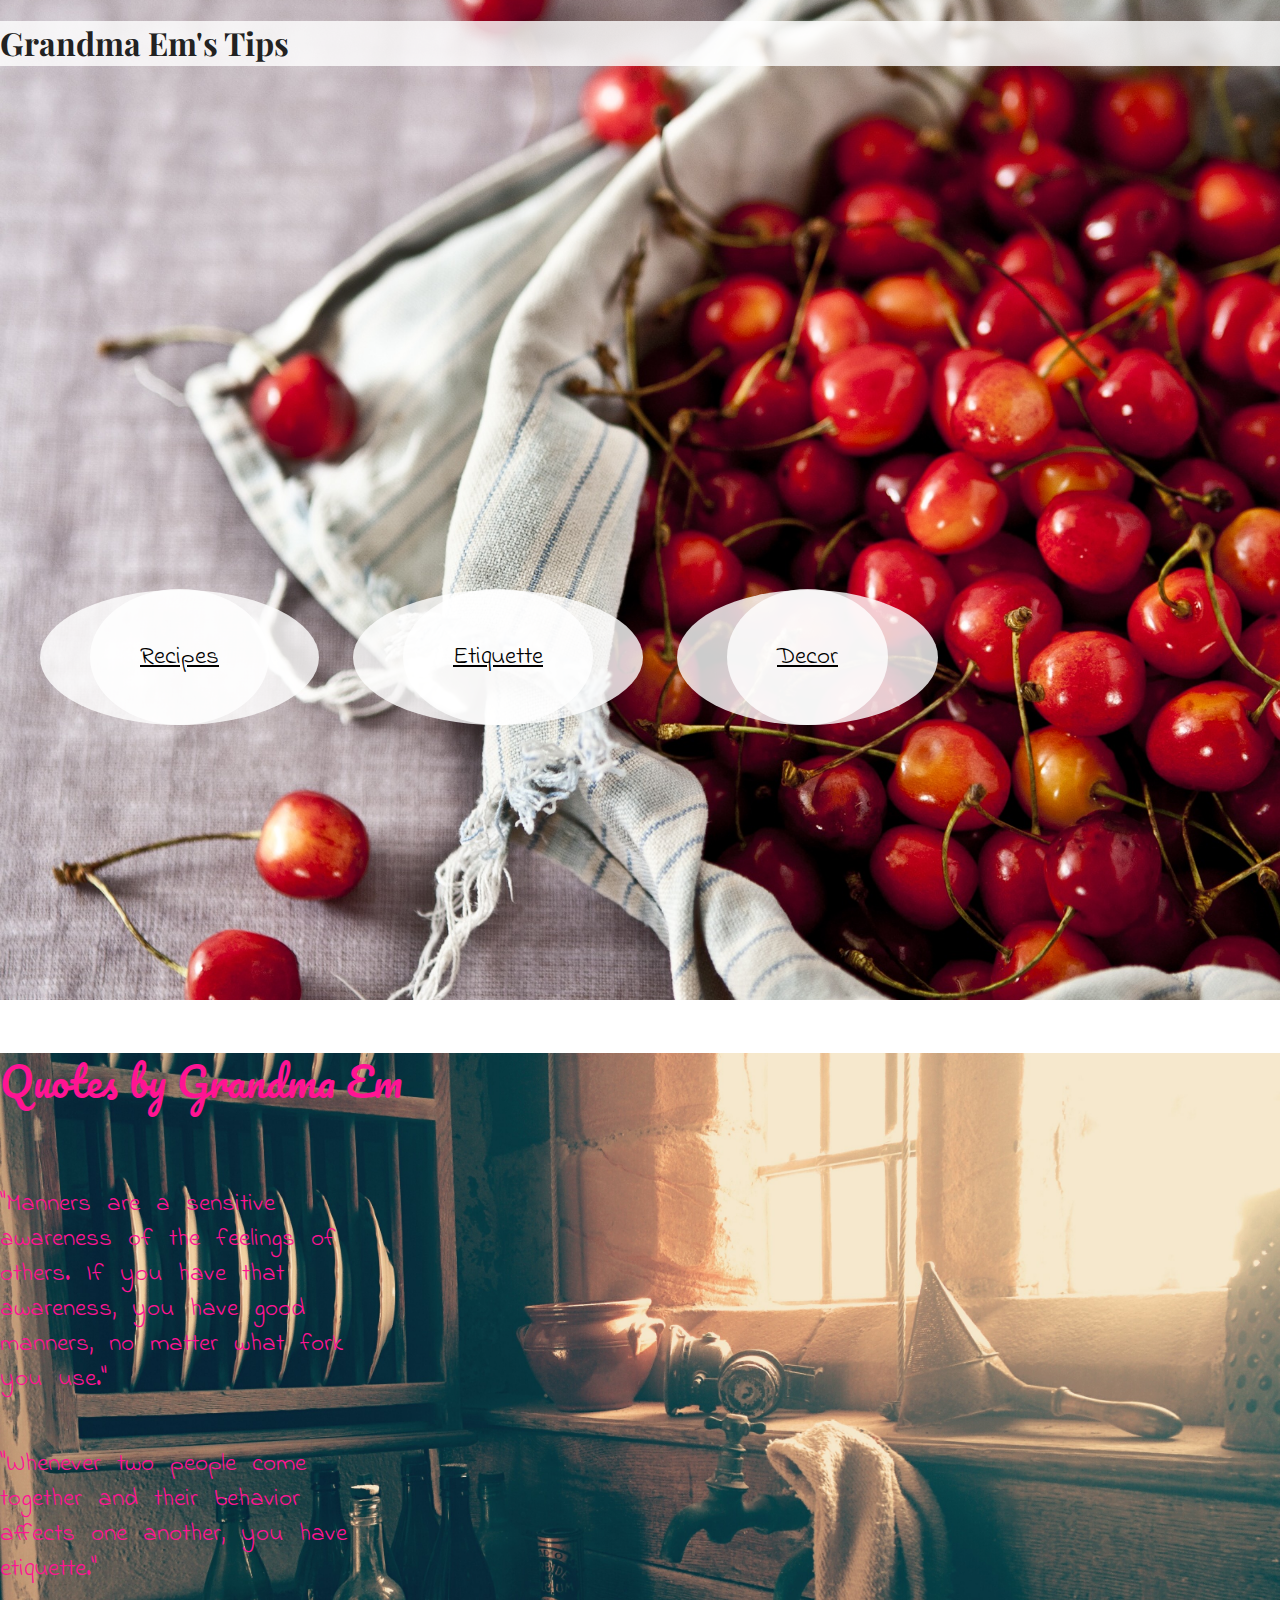
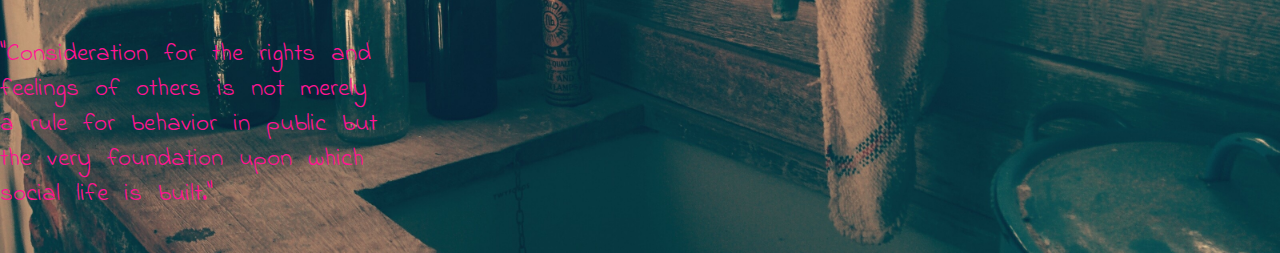
<file: index.html>
<!doctype html>
<html class="no-js" lang="">
<head>
    <meta charset="utf-8">
    <meta http-equiv="X-UA-Compatible" content="IE=edge">
    <title></title>
    <meta name="description" content="">
    <meta name="viewport" content="width=device-width, initial-scale=1">

    <link rel="apple-touch-icon" href="apple-touch-icon.png">
    <!-- Place favicon.ico in the root directory -->

    <link rel="stylesheet" href="css/normalize.css">
    <link rel="stylesheet" href="css/main.css">
    <script src="js/vendor/modernizr-2.8.3.min.js"></script>
</head>
<body>
    <!--[if lt IE 8]>
        <p class="browserupgrade">You are using an <strong>outdated</strong> browser. Please <a href="http://browsehappy.com/">upgrade your browser</a> to improve your experience.</p>
        <![endif]-->

        <link href='https://fonts.googleapis.com/css?family=Playfair+Display:400,700|Indie+Flower|Pacifico' rel='stylesheet' type='text/css'>       

        <!-- Add your site or application content here -->

        <body>

           <header>
               <section class="clearfix banner"> 
                  <h1>Grandma Em's Tips</h1>
                <ul id="nav_overimg">
                    <li><a class="button" href= "recipes.html">Recipes</a></li>
                    <li><a class="button" href= "ettiquette.html">Etiquette</a></li>
                    <li><a class="button" href= "decor.html">Decor</a></li>
                </ul> 
            </section>      
        </header>       




        <div class="quotes">
            <h4>Quotes by Grandma Em</h4>
            <div class="p1"> 
                <p>"Manners are a sensitive awareness of the feelings of others. If you have that awareness, you have good manners, no matter what fork you use."</p>
            </div>
            <div class="p2"> 
                <p>"Whenever two people come together and their behavior affects one another, you have etiquette."</p>
            </div>
            <div class="p3"> 
                <p>"Consideration for the rights and feelings of others is not merely a rule for behavior in public but the very foundation upon which social life is built."</p>
            </div> 
        </div>
            




        <script src="//ajax.googleapis.com/ajax/libs/jquery/1.11.2/jquery.min.js"></script>
        <script>window.jQuery || document.write('<script src="js/vendor/jquery-1.11.2.min.js"><\/script>')</script>
        <script src="js/plugins.js"></script>
        <script src="js/main.js"></script>

        <!-- Google Analytics: change UA-XXXXX-X to be your site's ID. -->
        <script>
            (function(b,o,i,l,e,r){b.GoogleAnalyticsObject=l;b[l]||(b[l]=
                function(){(b[l].q=b[l].q||[]).push(arguments)});b[l].l=+new Date;
            e=o.createElement(i);r=o.getElementsByTagName(i)[0];
            e.src='//www.google-analytics.com/analytics.js';
            r.parentNode.insertBefore(e,r)}(window,document,'script','ga'));
            ga('create','UA-XXXXX-X','auto');ga('send','pageview');
        </script>
    </body>
    </html>
</file>
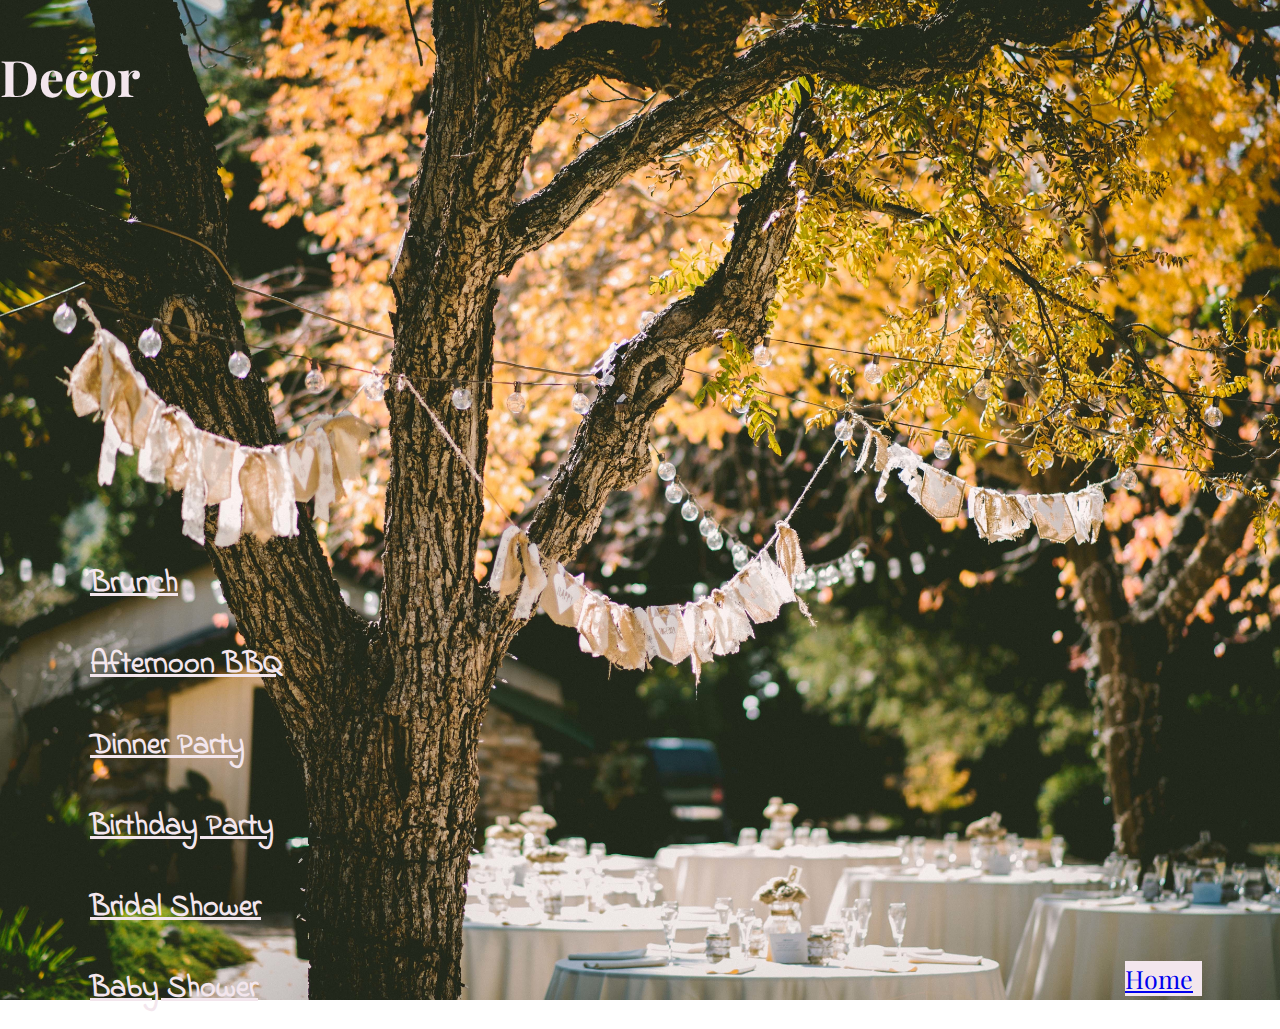
<file: decor.html>
<!doctype html>
<html class="no-js" lang="">
    <head>
        <meta charset="utf-8">
        <meta http-equiv="X-UA-Compatible" content="IE=edge">
        <title></title>
        <meta name="description" content="">
        <meta name="viewport" content="width=device-width, initial-scale=1">

        <link rel="apple-touch-icon" href="apple-touch-icon.png">
        <!-- Place favicon.ico in the root directory -->

        <link rel="stylesheet" href="css/normalize.css">
        <link rel="stylesheet" href="css/main.css">
        <script src="js/vendor/modernizr-2.8.3.min.js"></script>
    </head>
    <body>

 
 <link href='https://fonts.googleapis.com/css?family=Playfair+Display:400,700|Indie+Flower|Pacifico' rel='stylesheet' type='text/css'>    

<section class="clearifx decor">
	<h2>Decor</h2>

<div>
 <ul id="recipe_options" clearfix="clearfix">
	 <li><strong><a class="decor_line" href="">Brunch</a></strong></li>
	 <li><strong><a class="decor_line" href="">Afternoon BBQ</a></strong></li>
	 <li><strong><a class="decor_line" href="">Dinner Party</a></strong></li>
	 <li><strong><a class="decor_line" href="">Birthday Party</a></strong></li>
	 <li><strong><a class="decor_line" href="">Bridal Shower</a></strong></li>
	 <li><strong><a class="decor_line" href="">Baby Shower</a></strong></li>
  </ul>
</div>

<footer class="e_footer">
  <a href="index.html">Home</a>	
</footer>  
</section> 


   <script src="//ajax.googleapis.com/ajax/libs/jquery/1.11.2/jquery.min.js"></script>
        <script>window.jQuery || document.write('<script src="js/vendor/jquery-1.11.2.min.js"><\/script>')</script>
        <script src="js/plugins.js"></script>
        <script src="js/main.js"></script>

        <!-- Google Analytics: change UA-XXXXX-X to be your site's ID. -->
        <script>
            (function(b,o,i,l,e,r){b.GoogleAnalyticsObject=l;b[l]||(b[l]=
            function(){(b[l].q=b[l].q||[]).push(arguments)});b[l].l=+new Date;
            e=o.createElement(i);r=o.getElementsByTagName(i)[0];
            e.src='//www.google-analytics.com/analytics.js';
            r.parentNode.insertBefore(e,r)}(window,document,'script','ga'));
            ga('create','UA-XXXXX-X','auto');ga('send','pageview');
        </script>
    </body>
</html>
</file>
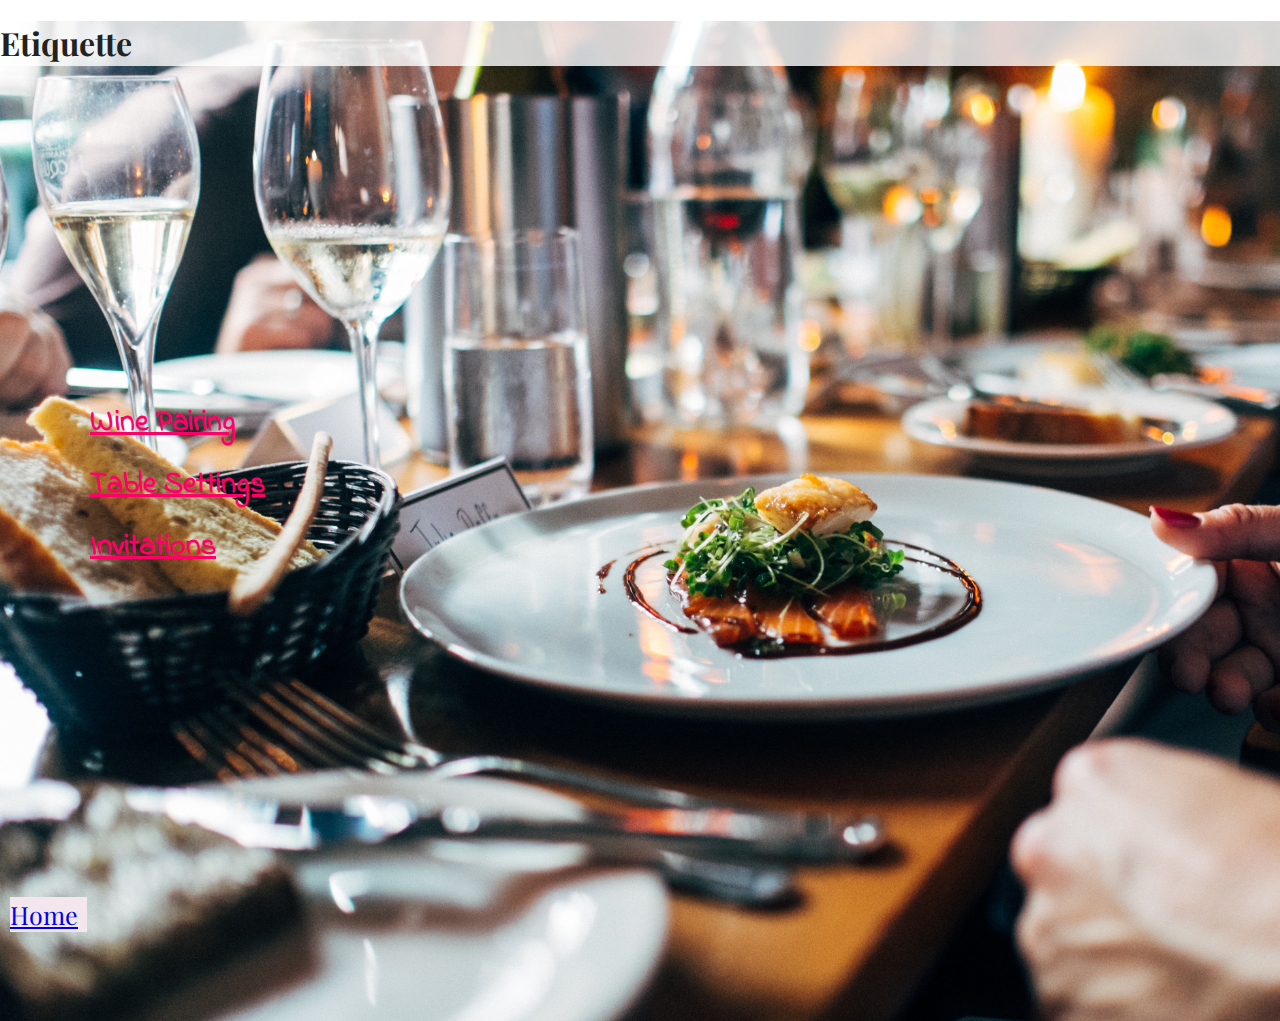
<file: ettiquette.html>
<!doctype html>
<html class="no-js" lang="">
    <head>
        <meta charset="utf-8">
        <meta http-equiv="X-UA-Compatible" content="IE=edge">
        <title></title>
        <meta name="description" content="">
        <meta name="viewport" content="width=device-width, initial-scale=1">

        <link rel="apple-touch-icon" href="apple-touch-icon.png">
        <!-- Place favicon.ico in the root directory -->

        <link rel="stylesheet" href="css/normalize.css">
        <link rel="stylesheet" href="css/main.css">
        <script src="js/vendor/modernizr-2.8.3.min.js"></script>
    </head>
    <body>
        <!--[if lt IE 8]>
            <p class="browserupgrade">You are using an <strong>outdated</strong> browser. Please <a href="http://browsehappy.com/">upgrade your browser</a> to improve your experience.</p>
        <![endif]-->

 <link href='https://fonts.googleapis.com/css?family=Playfair+Display:400,700|Indie+Flower|Pacifico' rel='stylesheet' type='text/css'>       

        <!-- Add your site or application content here -->


<section class="clearifx ettiquette">

<h1>Etiquette</h1>


<div class="ettiquette_list">
<ul id="ettiquette_list">
	<li><strong><a class="ettiquette_class" href="">Wine Pairing</a></strong></li>
	<li><strong><a class="ettiquette_class" href="">Table Settings</a></strong></li>
	<li><strong><a class="ettiquette_class" href="">Invitations</a></strong></li>
</ul>
</div>



<footer>
<a href="index.html">Home</a>
</footer>	
</section>



        <script src="//ajax.googleapis.com/ajax/libs/jquery/1.11.2/jquery.min.js"></script>
        <script>window.jQuery || document.write('<script src="js/vendor/jquery-1.11.2.min.js"><\/script>')</script>
        <script src="js/plugins.js"></script>
        <script src="js/main.js"></script>

        <!-- Google Analytics: change UA-XXXXX-X to be your site's ID. -->
        <script>
            (function(b,o,i,l,e,r){b.GoogleAnalyticsObject=l;b[l]||(b[l]=
            function(){(b[l].q=b[l].q||[]).push(arguments)});b[l].l=+new Date;
            e=o.createElement(i);r=o.getElementsByTagName(i)[0];
            e.src='//www.google-analytics.com/analytics.js';
            r.parentNode.insertBefore(e,r)}(window,document,'script','ga'));
            ga('create','UA-XXXXX-X','auto');ga('send','pageview');
        </script>
    </body>
</html>
</file>
<file: css/main.css>
/*! HTML5 Boilerplate v5.0.0 | MIT License | http://h5bp.com/ */

/*
 * What follows is the result of much research on cross-browser styling.
 * Credit left inline and big thanks to Nicolas Gallagher, Jonathan Neal,
 * Kroc Camen, and the H5BP dev community and team.
 */

/* ==========================================================================
   Base styles: opinionated defaults
   ========================================================================== */

html {
    color: #222;
    font-size: 1em;
    line-height: 1.4;
}

/*
 * Remove text-shadow in selection highlight:
 * https://twitter.com/miketaylr/status/12228805301
 *
 * These selection rule sets have to be separate.
 * Customize the background color to match your design.
 */

::-moz-selection {
    background: #b3d4fc;
    text-shadow: none;
}

::selection {
    background: #b3d4fc;
    text-shadow: none;
}

/*
 * A better looking default horizontal rule
 */

hr {
    display: block;
    height: 1px;
    border: 0;
    border-top: 1px solid #ccc;
    margin: 1em 0;
    padding: 0;
}

/*
 * Remove the gap between audio, canvas, iframes,
 * images, videos and the bottom of their containers:
 * https://github.com/h5bp/html5-boilerplate/issues/440
 */

audio,
canvas,
iframe,
img,
svg,
video {
    vertical-align: middle;
}

/*
 * Remove default fieldset styles.
 */

fieldset {
    border: 0;
    margin: 0;
    padding: 0;
}

/*
 * Allow only vertical resizing of textareas.
 */

textarea {
    resize: vertical;
}

/* ==========================================================================
   Browser Upgrade Prompt
   ========================================================================== */

.browserupgrade {
    margin: 0.2em 0;
    background: #ccc;
    color: #000;
    padding: 0.2em 0;
}

/* ==========================================================================
   Author's custom styles
   ========================================================================== */

.banner{
    background-image: url("../img/homeimg1.jpeg");
    background-position: center center;
    background-repeat: no-repeat;
    background-size: cover;
    height:1000px;
    bottom-margin:10px;
}


h1{
    font-family: "Playfair Display", serif;
    font-weight: 700;
    font-style: bold;
    background-color: rgba(255, 255, 255, .8);
    top:0px;
    width:100%;
}

h2{
    font-family: "Playfair Display", serif;
    font-weight: 700;
    font-style: bold;
    font-size: 50px;
    color:#f3e6ed;
    position: fixed;
}


h3{
    font-family:"Pacifico", cursive;
    font-weight: 400;
    font-style: normal;
}

#nav_overimg > li{
    display:inline;
    float:left;
    word-spacing: 50px;
    padding:50px;
    border-radius: 300%;
    background-color: rgba(255, 255, 255, .8);
    font-family: "Indie Flower", cursive;
    font-weight: 400;
    font-size:25px;
    color:black;
    font-style: normal;
    margin-top:2px;
    margin-right:34px;
    list-style-type:none; 
}

ul{
    position:relative;
    top:50%;
    transform: translateY(50%);
}

.button{
    word-spacing: 50px;
    padding:50px;
    border-radius: 300%;
    background-color: rgba(255, 255, 255, .8);
    font-family: "Indie Flower", cursive;
    font-weight: 400;
    font-size:25px;
    color:black;
    font-style: normal;
    list-style-type:none; 
}


.button:hover{
    color:#fef2f0;
    background: #FF1493;
}

.quotes{
    background-image: url("../img/homepageimg2.jpeg");
    background-position: center center;
    background-repeat: no-repeat;
    background-size:cover;
    height:800px;
}


p{
    font-family: "Indie Flower", cursive;
    font-weight:400;
    font-size: 25px;
    font-style:bold;
    word-spacing:10px;
    color:#FF1493;
    float:left;
}

.p1{
    width:30%;
}

.p2{
    width:30%;
    left:348px;
}

.p3{
    width:30%;
    left:688px;
}


h4{
   font-family:"Pacifico", cursive;
   font-weight: 400;
   font-size:40px;
   color: #FF1493;
   font-style: normal; 
}


.recipes{
    background-image: url("../img/recipespage.jpg");
    background-position: center center;
    background-repeat: no-repeat;
    background-size: cover;
    height:1000px;
}

#recipe_options{
    font-family: "Indie Flower", cursive;
    font-weight: 400;
    font-style: normal;
    font-size:30px;
    display:inline-block;
    list-style-type:none; 
    margin-top:300px;
    margin-left: 50px;
    word-spacing: 0px;
}

#ettiquette_list{
    font-family: "Indie Flower", cursive;
    font-weight: 400;
    font-style: normal;
    font-size:30px;
    display:inline-block;
    list-style-type:none; 
    margin-top:221px;
    margin-left: 50px;
    word-spacing: 0px;
}

.recipe{
    color:#f3e6ed;
}

.grayscale{
    -webkit-filter: grayscale(100%);
}

.decor_line{
    color:#f3e6ed;
    position:relative;
    left:450px;
    top:1px;
    line-height: 81px;
}

.decor_line:hover{
    color:#FF1493;
}

.animation{
/*    -webkit-animation: slide 10s;
*/
   transition: 10s;
    left: 0;
}

footer{
    font-family: "Playfair Display", serif;
    margin-top: 400px;
    color: #f3e6ed;
    font-size:25px;
    position:relative;
    top:-28px;
    left:10px;
    background:#f3e6ed; 
    width:6%;

}

.e_footer{
    position:relative;
    top:-255px;
    left:1125px;
}

.decor{
    background-image: url("../img/decor.jpeg");
    background-position: center center;
    background-repeat: no-repeat;
    background-size: cover;
    height:1000px;
}

.ettiquette{
    background-image: url("../img/ettiquettepage.jpeg");
    background-position: center center
    background-repeat: no-repeat;
    background-size: cover;
    height: 1000px;
}

.ettiquette_alt_img{
    background-image: url("../img/ettiquette4.jpeg");
    background-position: center center
    background-repeat: no-repeat;
    background-size: cover;
    height: 1000px;
}

.ettiquette_class{
    color:#ff0066;
}

.ettiquette_class:hover{
    color: #ffcce0;
}

#ettiquette_list > li{
    position:relative;
    margin-bottom:20px;
}

@media screen and (max-width: 445px){

.p1{
    width:100%;
    float:left;

}

.p2{
    width:100%;
    float:left;
}

.p3{
    width:100%;
    float:left;
}

}
/* ==========================================================================
   Helper classes
   ========================================================================== */

/*
 * Hide visually and from screen readers:
 * http://juicystudio.com/article/screen-readers-display-none.php
 */

.hidden {
    display: none !important;
    visibility: hidden;
}

/*
 * Hide only visually, but have it available for screen readers:
 * http://snook.ca/archives/html_and_css/hiding-content-for-accessibility
 */

.visuallyhidden {
    border: 0;
    clip: rect(0 0 0 0);
    height: 1px;
    margin: -1px;
    overflow: hidden;
    padding: 0;
    position: absolute;
    width: 1px;
}

/*
 * Extends the .visuallyhidden class to allow the element
 * to be focusable when navigated to via the keyboard:
 * https://www.drupal.org/node/897638
 */

.visuallyhidden.focusable:active,
.visuallyhidden.focusable:focus {
    clip: auto;
    height: auto;
    margin: 0;
    overflow: visible;
    position: static;
    width: auto;
}

/*
 * Hide visually and from screen readers, but maintain layout
 */

.invisible {
    visibility: hidden;
}

/*
 * Clearfix: contain floats
 *
 * For modern browsers
 * 1. The space content is one way to avoid an Opera bug when the
 *    `contenteditable` attribute is included anywhere else in the document.
 *    Otherwise it causes space to appear at the top and bottom of elements
 *    that receive the `clearfix` class.
 * 2. The use of `table` rather than `block` is only necessary if using
 *    `:before` to contain the top-margins of child elements.
 */

.clearfix:before,
.clearfix:after {
    content: " "; /* 1 */
    display: table; /* 2 */
}

.clearfix:after {
    clear: both;
}

/* ==========================================================================
   EXAMPLE Media Queries for Responsive Design.
   These examples override the primary ('mobile first') styles.
   Modify as content requires.
   ========================================================================== */

@media only screen and (min-width: 35em) {
    /* Style adjustments for viewports that meet the condition */
}

@media print,
       (-o-min-device-pixel-ratio: 5/4),
       (-webkit-min-device-pixel-ratio: 1.25),
       (min-resolution: 120dpi) {
    /* Style adjustments for high resolution devices */
}

/* ==========================================================================
   Print styles.
   Inlined to avoid the additional HTTP request:
   http://www.phpied.com/delay-loading-your-print-css/
   ========================================================================== */

@media print {
    *,
    *:before,
    *:after {
        background: transparent !important;
        color: #000 !important; /* Black prints faster:
                                   http://www.sanbeiji.com/archives/953 */
        box-shadow: none !important;
        text-shadow: none !important;
    }

    a,
    a:visited {
        text-decoration: underline;
    }

    a[href]:after {
        content: " (" attr(href) ")";
    }

    abbr[title]:after {
        content: " (" attr(title) ")";
    }

    /*
     * Don't show links that are fragment identifiers,
     * or use the `javascript:` pseudo protocol
     */

    a[href^="#"]:after,
    a[href^="javascript:"]:after {
        content: "";
    }

    pre,
    blockquote {
        border: 1px solid #999;
        page-break-inside: avoid;
    }

    /*
     * Printing Tables:
     * http://css-discuss.incutio.com/wiki/Printing_Tables
     */

    thead {
        display: table-header-group;
    }

    tr,
    img {
        page-break-inside: avoid;
    }

    img {
        max-width: 100% !important;
    }

    p,
    h2,
    h3 {
        orphans: 3;
        widows: 3;
    }

    h2,
    h3 {
        page-break-after: avoid;
    }
}
</file>
